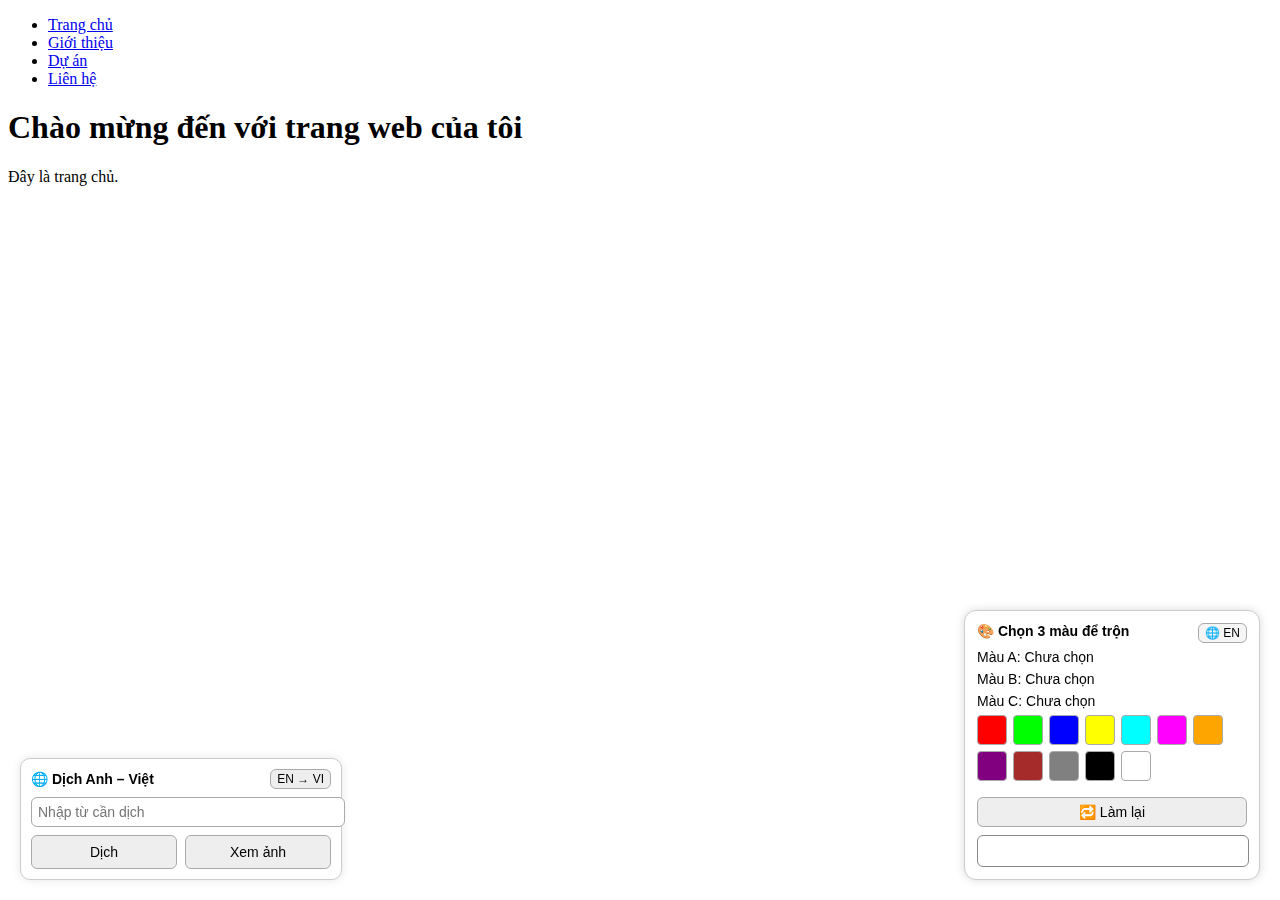
<file: index.html>
<!-- Đây là phần ghi chú trong HTML: This is a comment in HTML -->
<!-- Đây là khai báo DOCTYPE, giúp trình duyệt biết đây là tài liệu HTML5.
This is the DOCTYPE declaration, which helps the browser recognize that this is an HTML5 document 
-->
<!DOCTYPE html>

<!-- Thẻ <html> là thẻ gốc bao bọc toàn bộ nội dung trang web: The <html> element is the root element that wraps all content of the web page..
lang="vi" chỉ định ngôn ngữ chính của trang là tiếng Việt: lang="vi" attribute specifies that the page's main language is Vietnamese.
-->
<html lang="vi">

<!-- Thẻ <head> chứa các thông tin không hiển thị trực tiếp trên trang nhưng rất quan trọng như tiêu đề, mã hóa ký tự, link CSS...
  The <head> element contains information that is not displayed directly on the web page but is essential,
  such as the title, character encoding, and CSS links
-->
<head>

  <!-- Khai báo bộ mã hóa ký tự là UTF-8 để trình duyệt hiển thị đúng tiếng Việt và các ngôn ngữ khác.
  Declares the character encoding as UTF-8 so that the browser displays Vietnamese and other languages correctly.
  -->
  <meta charset="UTF-8" />

  <!-- Thiết lập để trang web hiển thị đúng trên các thiết bị di động và máy tính bảng:
        Sets the viewport to ensure the website displays properly on mobile devices and tablets.
  -->
  <!-- <meta>: thẻ metadata — cung cấp thông tin cho trình duyệt.: The metadata tag provides information to the browser
  -->
  <!-- name="viewport": chỉ định rằng đây là thiết lập khung nhìn (viewport), tức là vùng hiển thị trang web.:
        Specifies that this is a viewport setting, which defines the visible area of the web page.
  -->
  <!-- content="...": là giá trị thiết lập cho viewport.: This is the value that configures the viewport
  -->
  <!-- width=device-width: Chiều rộng của trang web sẽ bằng đúng chiều rộng màn hình thiết bị (điện thoại, máy tính bảng…):
        The width of the web page will exactly match the width of the device's screen (phone, tablet, etc.).
  -->
  <!-- initial-scale=1.0:Tỷ lệ phóng ban đầu của trang là 1:1, tức là không phóng to hay thu nhỏ.:
        the initial scale of the page is 1:1, meaning no zoom in or zoom out.
  -->
  <meta name="viewport" content="width=device-width, initial-scale=1.0"/>

  <!-- Thẻ <title> định nghĩa tiêu đề của trang web, hiển thị trên tab trình duyệt.:
        The <title> tag defines the title of the web page, shown on the browser tab.
  -->
  <title>Trang chủ</title>

  <!-- Thẻ <link> liên kết file CSS để áp dụng kiểu dáng cho trang web. 
        The <link> tag links a CSS file to apply styles to the web page.
  -->
  <!-- <link> là thẻ dùng để kết nối tài nguyên ngoài (external resource) với trang HTML.
        The <link> tag is used to connect external resources to the HTML page.
  -->
  <!-- rel="stylesheet" nghĩa là file được liên kết là một bảng kiểu (stylesheet):
       rel="stylesheet" means the linked file is a stylesheet.
  -->
  <!-- href="style.css" là đường dẫn đến file CSS cần liên kết.:
        href="style.css" specifies the path to the CSS file that should be linked.
  -->
  <link rel="stylesheet" href="style.css" />

<!-- Thẻ </head> đóng phần đầu trang trong tài liệu HTML.: The </head> tag closes the head section in the HTML document. 
-->  
</head>

<!-- Thẻ <body> bắt đầu phần thân của trang web, chứa nội dung hiển thị.:
    The <body> tag starts the body section of the web page, containing the visible content. --> 
<body>

  <!-- Thẻ <header> bắt đầu phần đầu trang, chứa logo, menu hoặc tiêu đề.The <header> tag starts the header section, containing the logo, menu, or title. -->
  <header>

    <!-- Thẻ <nav class="menu"> bắt đầu phần điều hướng với lớp CSS "menu".:
    The <nav class="menu"> tag starts the navigation section with the CSS class "menu".
    -->
    <nav class="menu">

      <!-- Thẻ <ul> bắt đầu một danh sách không thứ tự.:The <ul> tag starts an unordered list. -->
      <ul>

        <!-- Thẻ <li> chứa liên kết đến trang "index.html" với văn bản "Trang chủ".
              The <li> tag contains a link to the "index.html" page with the text "Trang chủ".
        <!-- href="index.html" là đường dẫn đến trang index.html (thường là trang chủ).
              href="index.html" is the path to the "index.html" page (usually the homepage).
        -->
        <li><a href="index.html">Trang chủ</a></li>
        <li><a href="about.html">Giới thiệu</a></li>
        <li><a href="projects.html">Dự án</a></li>
        <li><a href="contact.html">Liên hệ</a></li>
      </ul>

    <!-- Thẻ </nav> đóng phần điều hướng trong trang web.: The </nav> tag closes the navigation section of the web page. -->  
    </nav>

  <!-- Thẻ </header> đóng phần đầu trang của trang web.: The </header> tag closes the header section of the web page. -->
  </header>

  <!-- Thẻ <main> bắt đầu phần nội dung chính của trang web.:- The <main> tag starts the main content section of the web page. -->
  <main>

    <!-- Thẻ <h1> định nghĩa tiêu đề chính cấp 1 của trang.: The <h1> tag defines the main heading of the page. -->
    <h1>Chào mừng đến với trang web của tôi</h1>

    <!-- Thẻ <p> định nghĩa một đoạn văn bản.: The <p> tag defines a paragraph. -->
    <p>Đây là trang chủ.</p>

  <!-- Thẻ </main> đóng phần nội dung chính của trang web.: The </main> tag closes the main content section of the web page. -->
  </main>

<!-- 🔻 Bảng trộn 3 màu với hiệu ứng mượt + đổi ngôn ngữ -->
<div id="color-widget">
  <div style="position: relative; margin-bottom: 10px;">
    <h4 id="title" style="margin: 0;">🎨 Chọn 3 màu để trộn</h4>
    <button id="lang-toggle" class="lang-btn">🌐 EN</button>
  </div>

  <div class="picker-row">
    <span id="labelA">Màu A:</span> <span id="colorA-label">Chưa chọn</span>
  </div>
  <div class="picker-row">
    <span id="labelB">Màu B:</span> <span id="colorB-label">Chưa chọn</span>
  </div>
  <div class="picker-row">
    <span id="labelC">Màu C:</span> <span id="colorC-label">Chưa chọn</span>
  </div>

  <div id="color-container"></div>

  <button id="mix-button" style="display:none;">👉 Trộn 3 màu này</button>
  <button id="reset-button">🔁 Làm lại</button>

  <div id="mix-result"></div>
  <div id="mix-preview"></div>
</div>

<script>
  const colors = [
    { name: 'Red', hex: '#FF0000' },
    { name: 'Green', hex: '#00FF00' },
    { name: 'Blue', hex: '#0000FF' },
    { name: 'Yellow', hex: '#FFFF00' },
    { name: 'Cyan', hex: '#00FFFF' },
    { name: 'Magenta', hex: '#FF00FF' },
    { name: 'Orange', hex: '#FFA500' },
    { name: 'Purple', hex: '#800080' },
    { name: 'Brown', hex: '#A52A2A' },
    { name: 'Gray', hex: '#808080' },
    { name: 'Black', hex: '#000000' },
    { name: 'White', hex: '#FFFFFF' }
  ];

  let selectedA = null, selectedB = null, selectedC = null;
  let selectTarget = 'A';
  let currentLang = 'vi';

  const elements = {
    title: document.getElementById('title'),
    labelA: document.getElementById('labelA'),
    labelB: document.getElementById('labelB'),
    labelC: document.getElementById('labelC'),
    labelAvalue: document.getElementById('colorA-label'),
    labelBvalue: document.getElementById('colorB-label'),
    labelCvalue: document.getElementById('colorC-label'),
    result: document.getElementById('mix-result'),
    preview: document.getElementById('mix-preview'),
    mixButton: document.getElementById('mix-button'),
    resetButton: document.getElementById('reset-button'),
    langToggle: document.getElementById('lang-toggle'),
    container: document.getElementById('color-container')
  };

  const translations = {
    vi: {
      title: "🎨 Chọn 3 màu để trộn",
      labelA: "Màu A:",
      labelB: "Màu B:",
      labelC: "Màu C:",
      notSelected: "Chưa chọn",
      mix: "👉 Trộn 3 màu này",
      reset: "🔁 Làm lại",
      result: (a, b, c, hex) => `🎨 Kết quả pha ${a}, ${b}, ${c}: ${hex}`,
      langBtn: "🌐 EN"
    },
    en: {
      title: "🎨 Choose 3 colors to mix",
      labelA: "Color A:",
      labelB: "Color B:",
      labelC: "Color C:",
      notSelected: "Not selected",
      mix: "👉 Mix these 3 colors",
      reset: "🔁 Reset",
      result: (a, b, c, hex) => `🎨 Result of mixing ${a}, ${b}, ${c}: ${hex}`,
      langBtn: "🌐 VI"
    }
  };

  function updateLabels() {
    const t = translations[currentLang];

    elements.title.textContent = t.title;
    elements.labelA.textContent = t.labelA;
    elements.labelB.textContent = t.labelB;
    elements.labelC.textContent = t.labelC;
    elements.mixButton.textContent = t.mix;
    elements.resetButton.textContent = t.reset;
    elements.langToggle.textContent = t.langBtn;

    elements.labelAvalue.textContent = selectedA ? `${selectedA.name} (${selectedA.hex})` : t.notSelected;
    elements.labelBvalue.textContent = selectedB ? `${selectedB.name} (${selectedB.hex})` : t.notSelected;
    elements.labelCvalue.textContent = selectedC ? `${selectedC.name} (${selectedC.hex})` : t.notSelected;

    if (selectedA && selectedB && selectedC) {
      elements.mixButton.style.display = 'block';

      const mixed = blendThree(selectedA.hex, selectedB.hex, selectedC.hex);
      elements.result.textContent = t.result(selectedA.name, selectedB.name, selectedC.name, mixed);
    } else {
      elements.mixButton.style.display = 'none';
    }
  }

  function hexToRgb(hex) {
    hex = hex.replace('#', '');
    const bigint = parseInt(hex, 16);
    return {
      r: (bigint >> 16) & 255,
      g: (bigint >> 8) & 255,
      b: bigint & 255
    };
  }

  function rgbToHex(r, g, b) {
    return (
      '#' +
      [r, g, b]
        .map(x => {
          const hex = x.toString(16);
          return hex.length === 1 ? '0' + hex : hex;
        })
        .join('')
    );
  }

  function blendThree(c1, c2, c3) {
    const rgb1 = hexToRgb(c1);
    const rgb2 = hexToRgb(c2);
    const rgb3 = hexToRgb(c3);
    const r = Math.round((rgb1.r + rgb2.r + rgb3.r) / 3);
    const g = Math.round((rgb1.g + rgb2.g + rgb3.g) / 3);
    const b = Math.round((rgb1.b + rgb2.b + rgb3.b) / 3);
    return rgbToHex(r, g, b);
  }

  function resetAll() {
    selectedA = selectedB = selectedC = null;
    selectTarget = 'A';
    elements.preview.style.backgroundColor = '';
    elements.result.textContent = '';
    updateLabels();
  }

  elements.langToggle.addEventListener('click', () => {
    currentLang = currentLang === 'vi' ? 'en' : 'vi';
    updateLabels();
  });

  elements.resetButton.addEventListener('click', resetAll);

  elements.mixButton.addEventListener('click', () => {
    if (selectedA && selectedB && selectedC) {
      const mixed = blendThree(selectedA.hex, selectedB.hex, selectedC.hex);
      elements.result.textContent = translations[currentLang].result(
        selectedA.name, selectedB.name, selectedC.name, mixed
      );
      elements.preview.style.backgroundColor = mixed;
    }
  });

  // Khởi tạo hộp màu
  colors.forEach(color => {
    const box = document.createElement('div');
    box.className = 'color-box';
    box.style.backgroundColor = color.hex;
    box.title = color.name;
    box.addEventListener('click', () => {
      if (selectTarget === 'A') {
        selectedA = color;
        selectTarget = 'B';
      } else if (selectTarget === 'B') {
        selectedB = color;
        selectTarget = 'C';
      } else if (selectTarget === 'C') {
        selectedC = color;
        selectTarget = 'A';
      }
      updateLabels();
    });
    elements.container.appendChild(box);
  });

  updateLabels(); // Lần đầu
</script>

<style>
  #color-widget {
    position: fixed;
    bottom: 20px;
    right: 20px;
    background: #fff;
    border: 1px solid #ccc;
    border-radius: 12px;
    padding: 12px;
    width: 270px;
    box-shadow: 0 0 10px rgba(0,0,0,0.15);
    z-index: 9999;
    font-family: sans-serif;
    font-size: 14px;
  }

  .picker-row {
    margin-bottom: 6px;
  }

  #color-container {
    display: flex;
    flex-wrap: wrap;
    gap: 6px;
    margin-bottom: 10px;
  }

  .color-box {
    width: 28px;
    height: 28px;
    border-radius: 4px;
    cursor: pointer;
    border: 1px solid #aaa;
  }

  #mix-button, #reset-button {
    width: 100%;
    padding: 6px;
    font-size: 14px;
    margin-top: 6px;
    background-color: #eee;
    border: 1px solid #aaa;
    border-radius: 6px;
    cursor: pointer;
  }

  #mix-result {
    font-size: 13px;
    margin-top: 8px;
    color: #444;
  }

  #mix-preview {
    width: 100%;
    height: 30px;
    margin-top: 5px;
    border-radius: 6px;
    border: 1px solid #888;
    transition: background-color 0.5s ease; /* ✅ Hiệu ứng mượt khi đổi màu */
  }

  .lang-btn {
    position: absolute;
    top: 0;
    right: 0;
    padding: 2px 6px;
    font-size: 12px;
    border: 1px solid #aaa;
    border-radius: 6px;
    background-color: #f5f5f5;
    cursor: pointer;

  }
  
</style> 
  
<!-- Widget dịch + xem ảnh + popup trung tâm -->
<div id="translate-widget" style="
  position: fixed; bottom: 20px; left: 20px; 
  width: 300px; padding: 10px; background: #fff; 
  border: 1px solid #ccc; border-radius: 10px; 
  box-shadow: 0 0 10px rgba(0,0,0,0.1); font-family: sans-serif; font-size: 14px; z-index: 9999;
">
  <div style="display: flex; justify-content: space-between; align-items: center; margin-bottom: 8px;">
    <strong id="widget-title">🌐 Dịch Anh – Việt</strong>
    <button id="toggle-lang" style="
      font-size: 12px; padding: 2px 6px; border: 1px solid #aaa; border-radius: 6px; background: #eee; cursor: pointer;
    ">EN → VI</button>
  </div>
  <input type="text" id="input-word" placeholder="Nhập từ cần dịch" style="
    width: 100%; padding: 6px; font-size: 14px; border: 1px solid #aaa; border-radius: 6px;
    margin-bottom: 8px;
  "/>
  <div style="display: flex; gap: 8px;">
    <button id="btn-translate" style="
      flex: 1; padding: 8px; font-size: 14px;
      border-radius: 6px; border: 1px solid #aaa; background: #eee; cursor: pointer;
    ">Dịch</button>
    <button id="btn-images" style="
      flex: 1; padding: 8px; font-size: 14px;
      border-radius: 6px; border: 1px solid #aaa; background: #eee; cursor: pointer;
    ">Xem ảnh</button>
  </div>
</div>

<script>
  const toggleBtn = document.getElementById('toggle-lang');
  const input = document.getElementById('input-word');
  const btnTranslate = document.getElementById('btn-translate');
  const btnImages = document.getElementById('btn-images');
  const widgetTitle = document.getElementById('widget-title');

  let langFrom = 'en';
  let langTo = 'vi';

  toggleBtn.addEventListener('click', () => {
    if (langFrom === 'en') {
      langFrom = 'vi';
      langTo = 'en';
      toggleBtn.textContent = 'VI → EN';
      widgetTitle.textContent = '🌐 Dịch Việt – Anh';
      input.placeholder = 'Nhập từ cần dịch';
      btnTranslate.textContent = 'Dịch';
      btnImages.textContent = 'Xem ảnh';
    } else {
      langFrom = 'en';
      langTo = 'vi';
      toggleBtn.textContent = 'EN → VI';
      widgetTitle.textContent = '🌐 Dịch Anh – Việt';
      input.placeholder = 'Enter word to translate';
      btnTranslate.textContent = 'Translate';
      btnImages.textContent = 'View Images';
    }
  });

  function openCenteredPopup(url, title, w, h) {
    const dualScreenLeft = window.screenLeft !== undefined ? window.screenLeft : window.screenX;
    const dualScreenTop = window.screenTop !== undefined ? window.screenTop : window.screenY;

    const width = window.innerWidth || document.documentElement.clientWidth || screen.width;
    const height = window.innerHeight || document.documentElement.clientHeight || screen.height;

    const left = ((width / 2) - (w / 2)) + dualScreenLeft;
    const top = ((height / 2) - (h / 2)) + dualScreenTop;

    const newWindow = window.open(url, title, 
      `scrollbars=yes, width=${w}, height=${h}, top=${top}, left=${left}`);

    if (window.focus && newWindow) {
      newWindow.focus();
    }
  }

  btnTranslate.addEventListener('click', () => {
    const word = input.value.trim();
    if (!word) {
      alert(langFrom === 'en' ? 'Please enter a word to translate!' : 'Vui lòng nhập từ cần dịch!');
      return;
    }
    const url = `https://translate.google.com/?sl=${langFrom}&tl=${langTo}&text=${encodeURIComponent(word)}&op=translate`;
    openCenteredPopup(url, 'Google Translate', 600, 500);
  });

  btnImages.addEventListener('click', () => {
    const word = input.value.trim();
    if (!word) {
      alert(langFrom === 'en' ? 'Please enter a word to view images!' : 'Vui lòng nhập từ cần xem ảnh!');
      return;
    }
    const url = `https://www.google.com/search?tbm=isch&q=${encodeURIComponent(word)}`;
    openCenteredPopup(url, 'Google Images', 800, 600);
  });
</script>

   
<!-- Thẻ </body> đóng phần thân của trang web.: The </body> tag closes the body section of the web page. -->
</body>

<!-- Thẻ </html> đóng toàn bộ tài liệu HTML.:The </html> tag closes the entire HTML document. -->    
</html>
</file>
<file: style.css>

</file>
